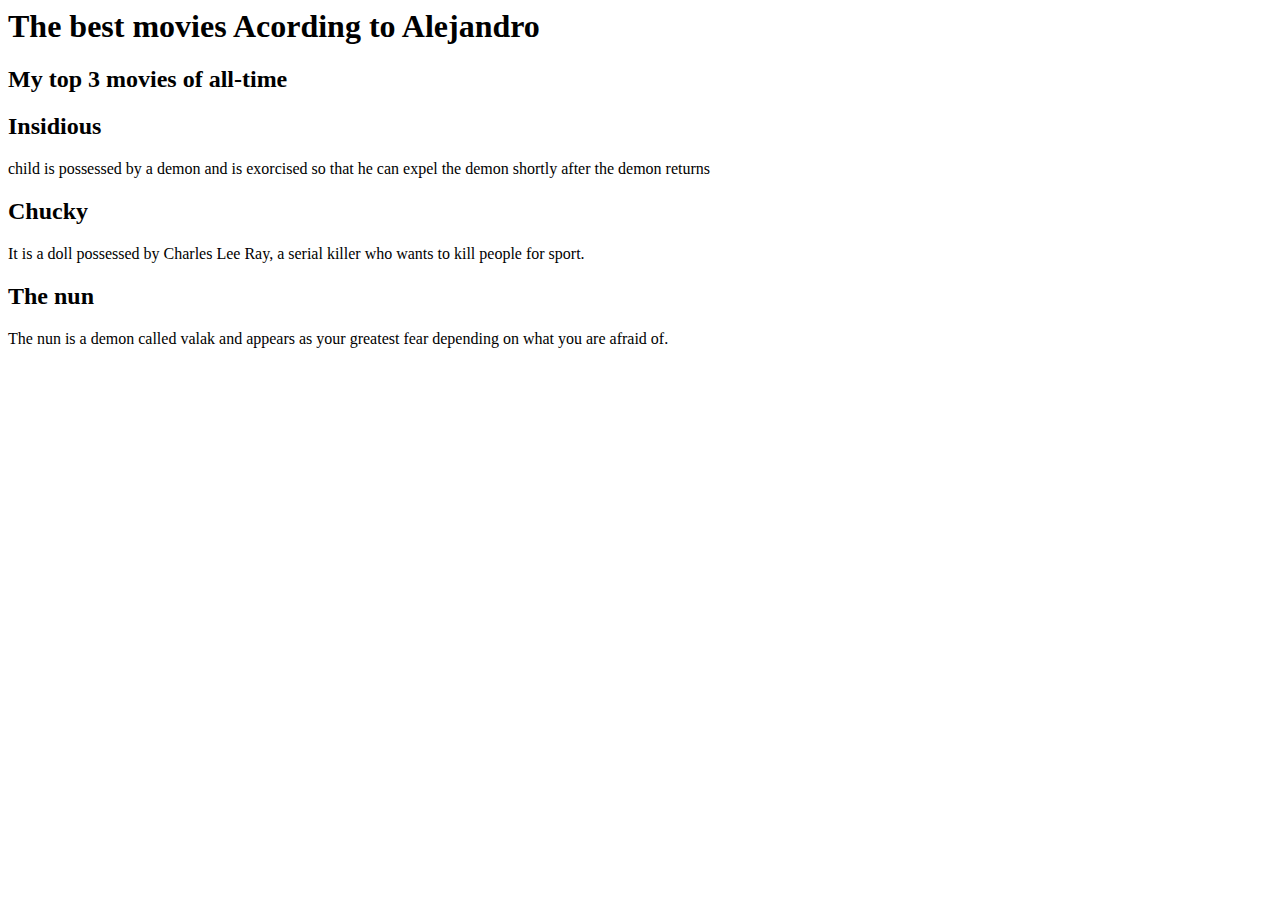
<file: 1 Ejercicio Etiquetas HTML/index.html>
<html>
    <h1>The best movies Acording to Alejandro</h1>
    <h2>My top 3 movies of all-time</h2>  
    <h2>Insidious</h2> 
    <p> child is possessed by a demon and is exorcised so that he can expel the demon shortly after the demon returns</p> 
    <h2>Chucky</h2>
    <p>It is a doll possessed by Charles Lee Ray, a serial killer who wants to kill people for sport.</p>
    <h2>The nun</h2>
    <p>The nun is a demon called valak and appears as your greatest fear depending on what you are afraid of.</p> 


</html>
</file>
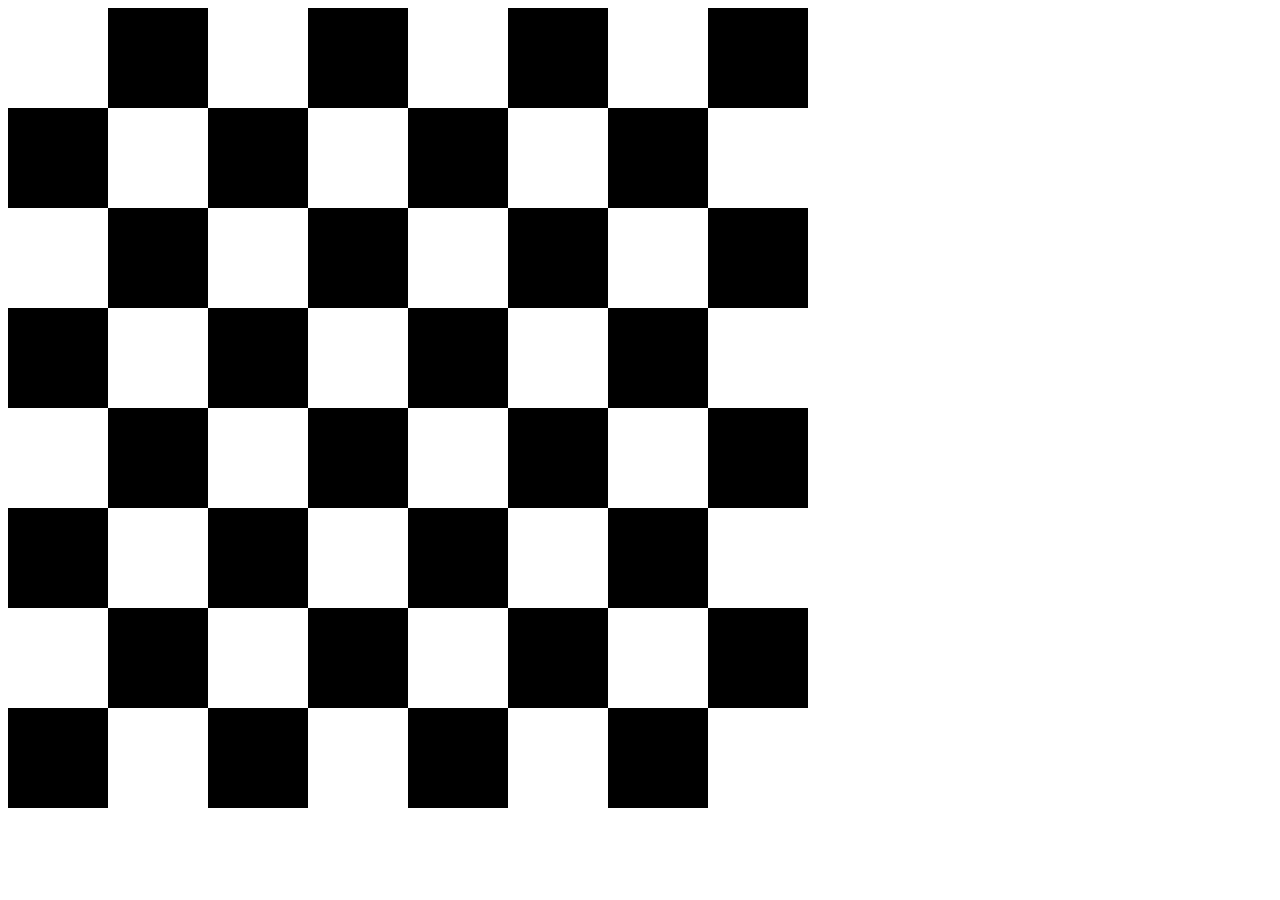
<file: 11 Ejercicio css grid/index.html>
<!DOCTYPE html>
<html>

<head>
  <title>Chessboard</title>
  <style>
    .container{
      display: grid;
      height: 800px;
      width: 800px;
      grid-template-columns: repeat(8, 1fr);
      grid-template-rows: repeat(8, 1fr);
    }
    .black{
      background-color: black;
    }
    .white{
      background-color: white;
    }
    
    /* Write your code here */
    /* Each square should be 100px by 100px */
    /* My colours for white: #f0d9b5, black: #b58863 */
  </style>
</head>

<body>
  <div class="container">
    <div class="white"></div>
    <div class="black"></div>
    <div class="white"></div>
    <div class="black"></div>
    <div class="white"></div>
    <div class="black"></div>
    <div class="white"></div>
    <div class="black"></div>
    <div class="black"></div>
    <div class="white"></div>
    <div class="black"></div>
    <div class="white"></div>
    <div class="black"></div>
    <div class="white"></div>
    <div class="black"></div>
    <div class="white"></div>
    <div class="white"></div>
    <div class="black"></div>
    <div class="white"></div>
    <div class="black"></div>
    <div class="white"></div>
    <div class="black"></div>
    <div class="white"></div>
    <div class="black"></div>
    <div class="black"></div>
    <div class="white"></div>
    <div class="black"></div>
    <div class="white"></div>
    <div class="black"></div>
    <div class="white"></div>
    <div class="black"></div>
    <div class="white"></div>
    <div class="white"></div>
    <div class="black"></div>
    <div class="white"></div>
    <div class="black"></div>
    <div class="white"></div>
    <div class="black"></div>
    <div class="white"></div>
    <div class="black"></div>
    <div class="black"></div>
    <div class="white"></div>
    <div class="black"></div>
    <div class="white"></div>
    <div class="black"></div>
    <div class="white"></div>
    <div class="black"></div>
    <div class="white"></div>
    <div class="white"></div>
    <div class="black"></div>
    <div class="white"></div>
    <div class="black"></div>
    <div class="white"></div>
    <div class="black"></div>
    <div class="white"></div>
    <div class="black"></div>
    <div class="black"></div>
    <div class="white"></div>
    <div class="black"></div>
    <div class="white"></div>
    <div class="black"></div>
    <div class="white"></div>
    <div class="black"></div>
    <div class="white"></div>
  </div>
</body>

</html>
</file>
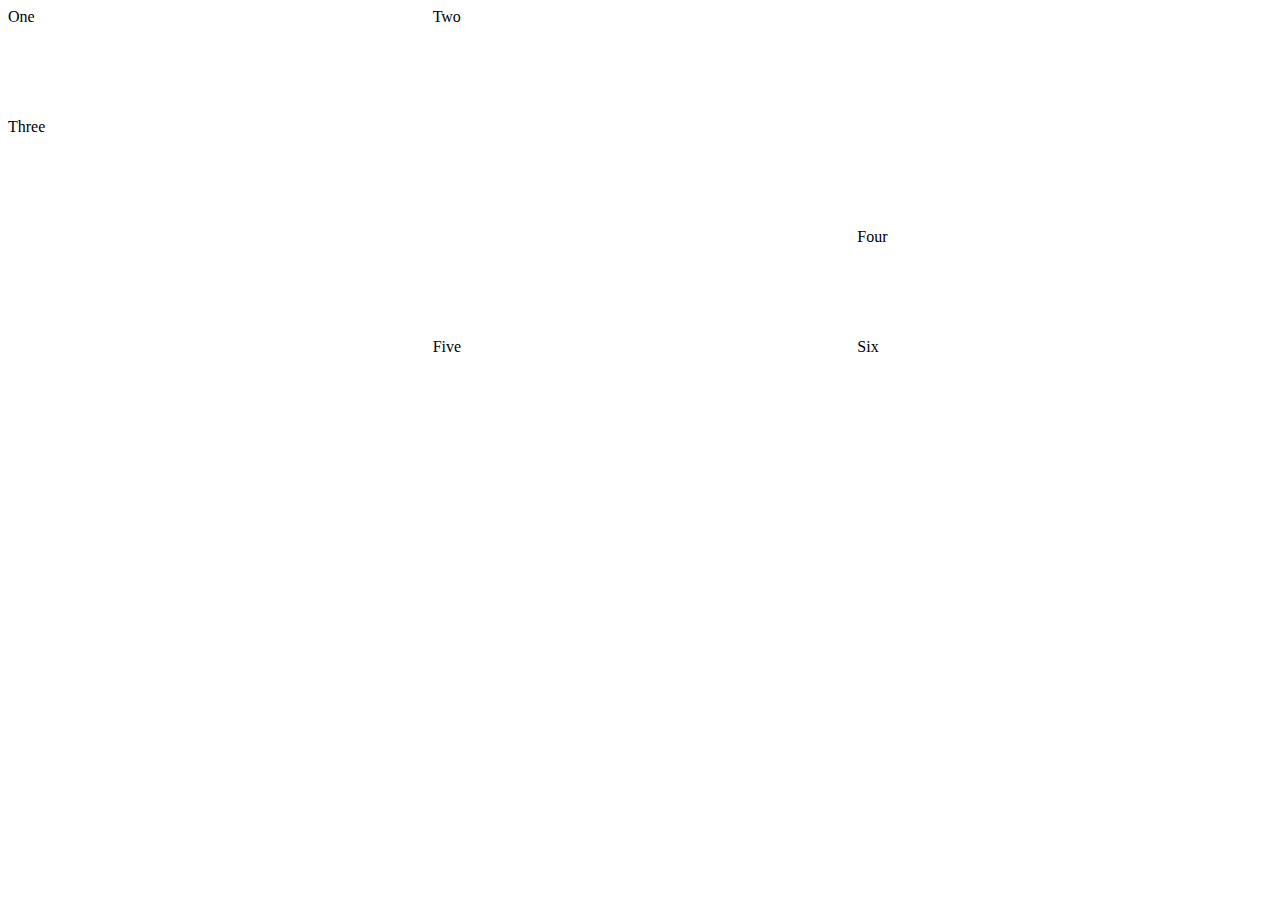
<file: 11 Práctica CSS Grid/index.html>
<!DOCTYPE html>
<html lang="en">
  <head>
    <meta charset="UTF-8" />
    <meta name="viewport" content="width=device-width, initial-scale=1.0" />
    <title>CSS Grid</title>
    <link rel="stylesheet" href="./style.css" />
  </head>
  <body>
    <div class="wrapper">
      <div class="one">One</div>
      <div class="two">Two</div>
      <div class="three">Three</div>
      <div class="four">Four</div>
      <div class="five">Five</div>
      <div class="six">Six</div>
    </div>
  </body>
</html>
</file>
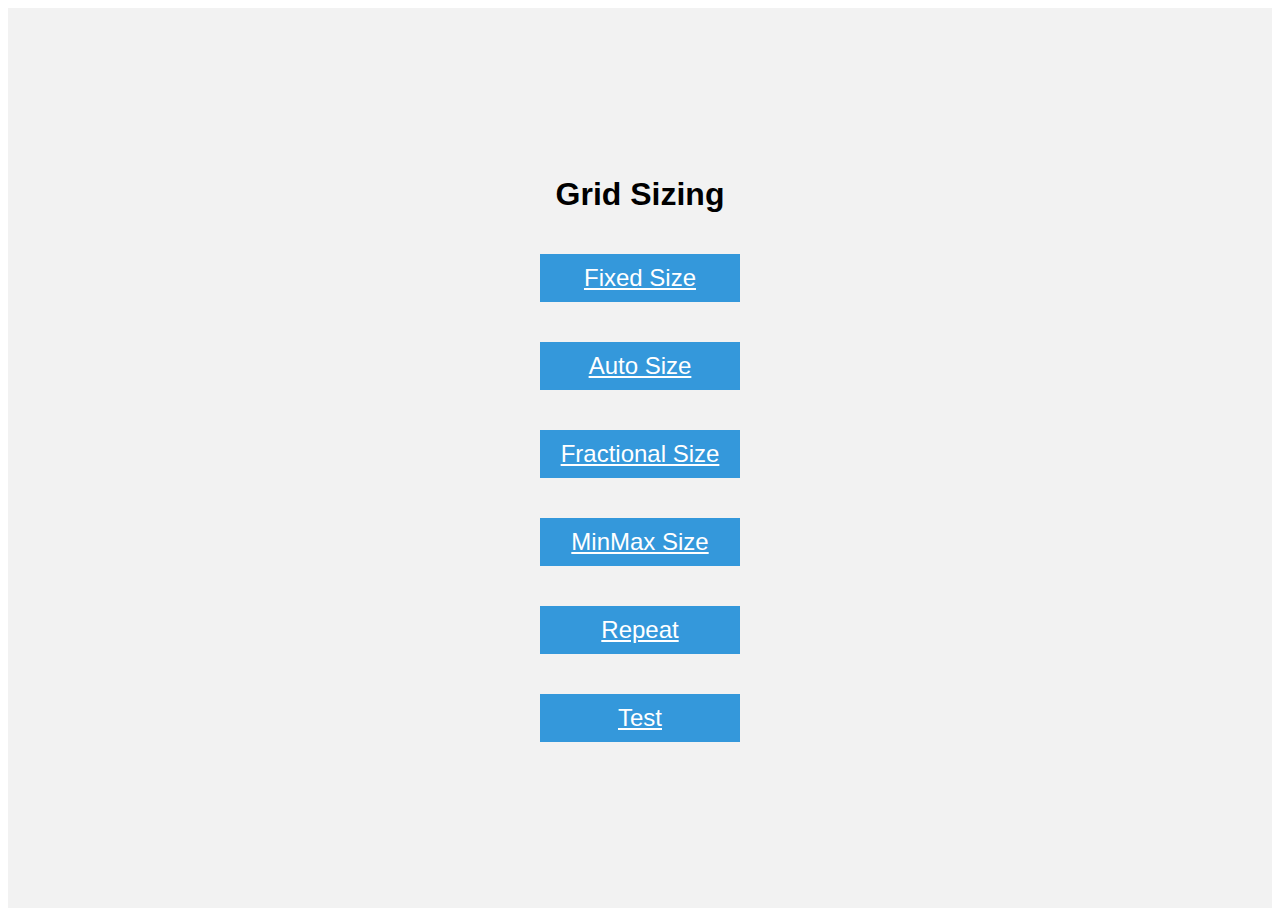
<file: 12 Páctica CSS Grid Sizing/index.html>
<!DOCTYPE html>
<html lang="en">

<head>
  <meta charset="UTF-8">
  <meta name="google" content="notranslate">
  <meta name="viewport" content="width=device-width, initial-scale=1.0">
  <title>Grid Fundamentals</title>
  <style>
    body {
      font-family: sans-serif;
    }

    .container {
      display: flex;
      justify-content: center;
      align-items: center;
      flex-direction: column;
      height: 100vh;
      background-color: #f2f2f2;
    }

    .item {
      width: 200px;
      margin: 20px;
      background-color: #3498db;
      color: #fff;
      text-align: center;
      line-height: 2;
      font-size: 24px;
    }
  </style>
</head>

<body>
  <div class="container">
    <h1>Grid Sizing</h1>
    <a class="item" href="./fixed-size.html">Fixed Size</a>
    <a class="item" href="./auto-size.html">Auto Size</a>
    <a class="item" href="./fractional-size.html">Fractional Size</a>
    <a class="item" href="./minmax-size.html">MinMax Size</a>
    <a class="item" href="./repeat.html">Repeat</a>
    <a class="item" href="./test.html">Test</a>


  </div>
</body>

</html>
</file>
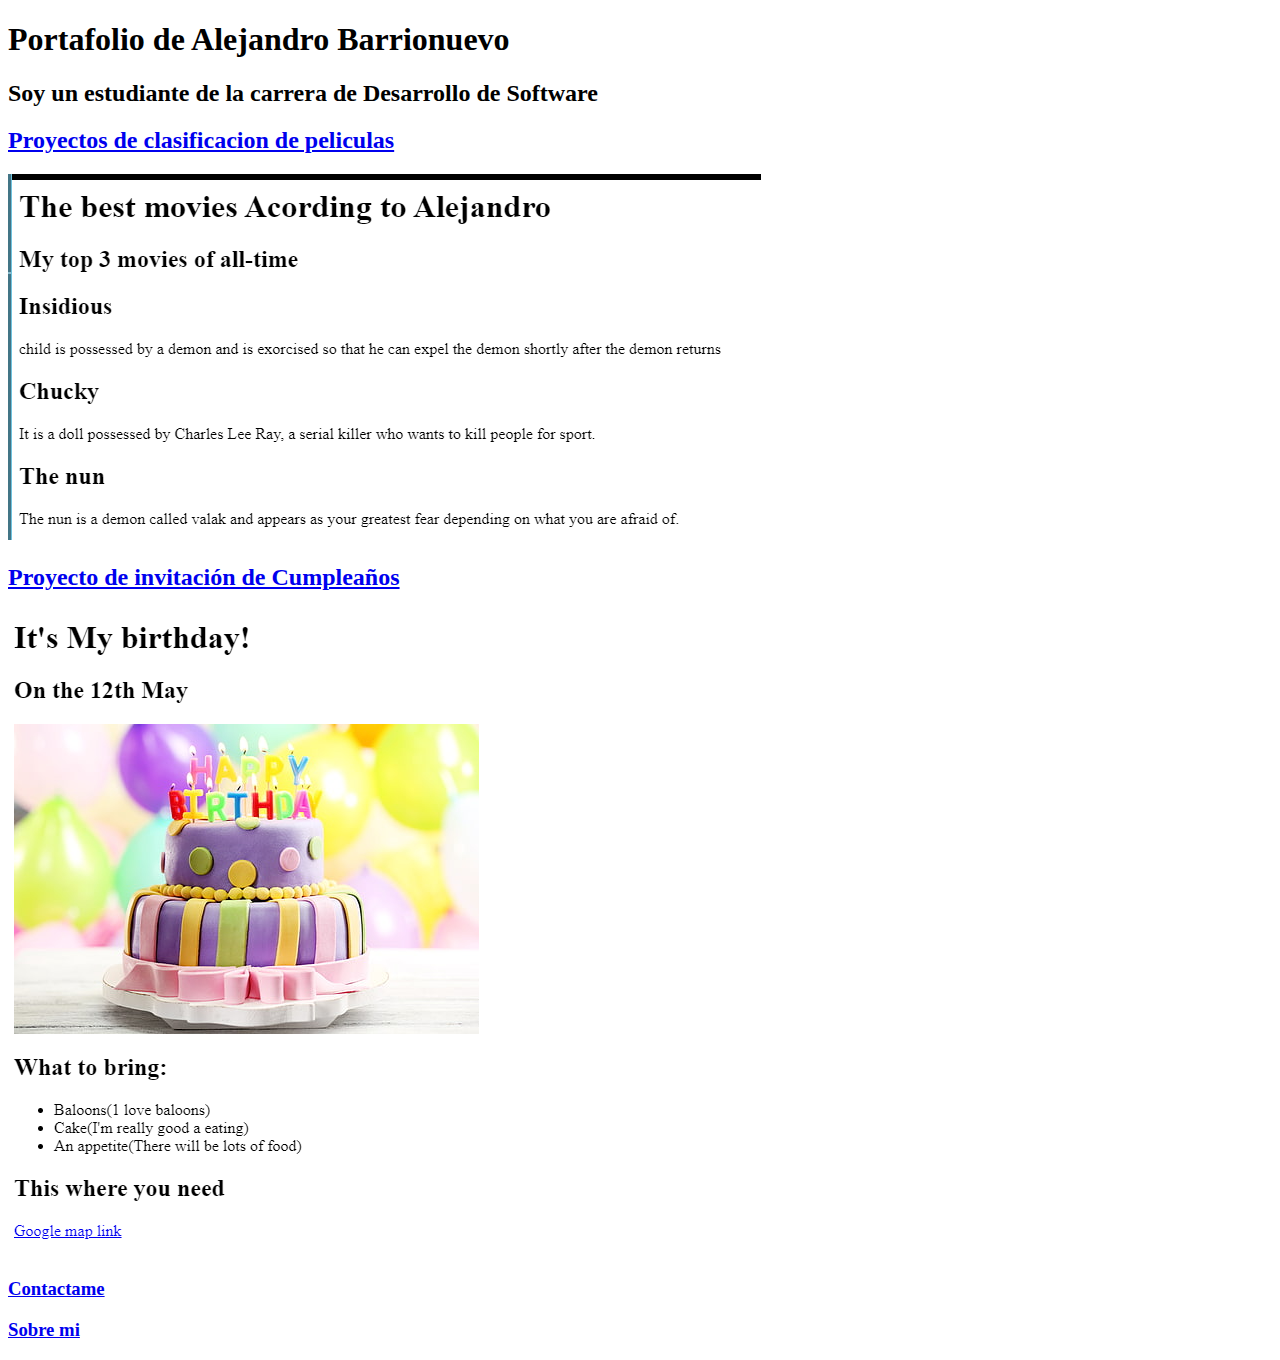
<file: 5 Ejercicio HTML Boiler Plate Portafolio/index.html>
<!DOCTYPE html>
<html lang="en">
<head>
    <meta charset="UTF-8">
    <meta name="viewport" content="width=device-width, initial-scale=1.0">
    <title>Portafolio</title>
</head>
<body>
    <h1>Portafolio de Alejandro Barrionuevo</h1>
    <h2>Soy un estudiante de la carrera de Desarrollo de Software</h2>

    <h2><a href="./public/movie-ranking.html">Proyectos de clasificacion de peliculas</a></h1>
    <img src="./assets/images/Captura.PNG"><img>
    
    <h2><a href="./public/birthday-invite.html">Proyecto de invitación de Cumpleaños</a></h1>
    <img src="./assets/images/cimpl.PNG"><img>

    <h3><a href="./public/contact.html">Contactame</a></h3>
    <h3><a href="./public/about.html">Sobre mi</a></h3>
    
</body>
</html>
</file>
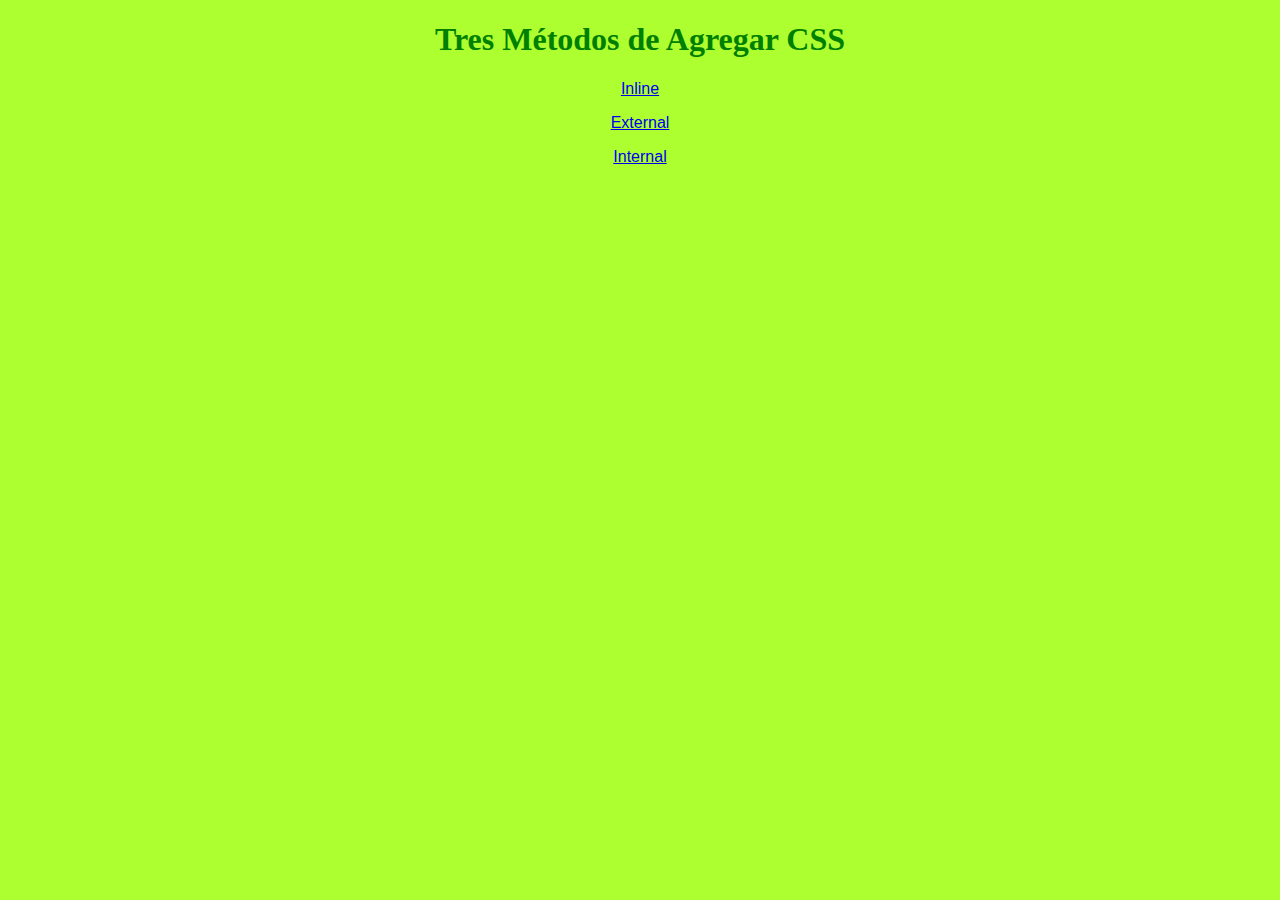
<file: 6 Ejercicio CSS/index.html>
<!DOCTYPE html>
<html lang="es"></html>

<head>
  <meta charset="UTF-8">
  <title>Agregando CSS</title>
  <style>
    body {
      background-color: greenyellow;
    }
    h1 {
      color: green;
      text-align: center;
    } 
    p {
      font-family: Arial, sans-serif;
      font-size: 16px;
      color: green;
      text-align: center;
    } 
  </style>
</head>

<body>
  <h1>Tres Métodos de Agregar CSS</h1>
  <p><a href="./inline.html">Inline</a></p>
  <p><a href="./external.html">External</a></p>
  <p><a href="./internal.html">Internal</a></p>
  <!-- Crear 3 Enlaces a Las 3 Páginas Web: en línea, interna y externa -->
</body>

</html>
</file>
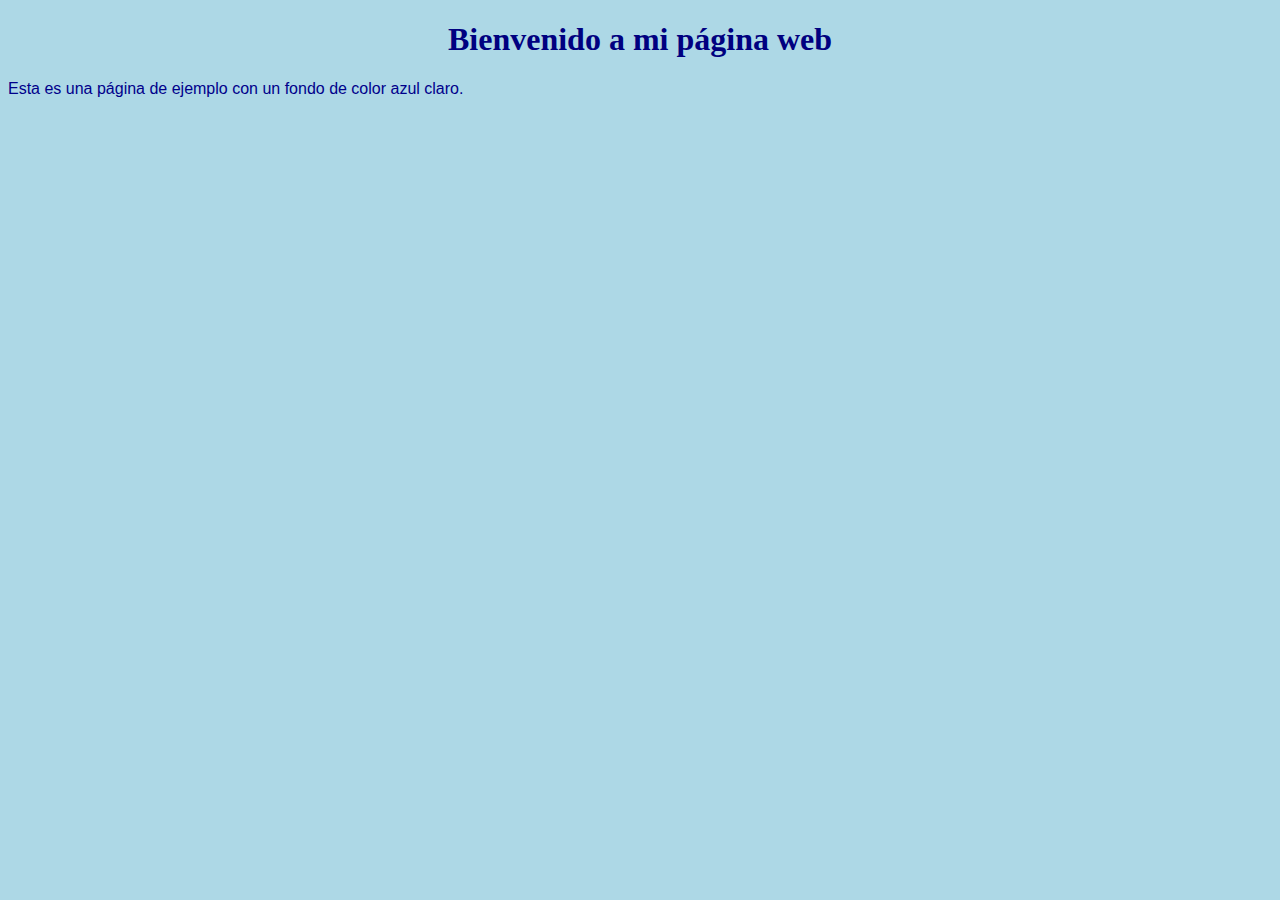
<file: 6 Práctica CSS/index.html>
<!DOCTYPE html>
<html lang="es">
  <head>
    <meta charset="UTF-8" />
    <meta name="viewport" content="width=device-width, initial-scale=1.0" />
    <title>Ejemplo de Página HTML5</title>
    <style>
      body {
        background-color: lightblue;
      }
      h1 {
        color: navy;
        text-align: center;
      }
      p {
        font-family: Arial, sans-serif;
        font-size: 16px;
        color: darkblue;
      }
    </style>
  </head>
  <body style="background-color: lightblue">
    <h1 style="color: navy; text-align: center">Bienvenido a mi página web</h1>
    <p style="font-family: Arial, sans-serif; font-size: 16px; color: darkblue">
      Esta es una página de ejemplo con un fondo de color azul claro.
    </p>
  </body>
</html>
</file>
<file: 11 Práctica CSS Grid/style.css>
.wrapper {
  display: grid;
  grid-template-columns: repeat(3, 1fr);
  grid-gap: 10px;
  grid-auto-rows: minmax(100px, auto);
}
.one {
  grid-column: 1 / 3;
  grid-row: 1;
}
.two {
  grid-column: 2 / 4;
  grid-row: 1 / 3;
}
.three {
  grid-column: 1;
  grid-row: 2 / 5;
}
.four {
  grid-column: 3;
  grid-row: 3;
}
.five {
  grid-column: 2;
  grid-row: 4;
}
.six {
  grid-column: 3;
  grid-row: 4;
}
</file>
